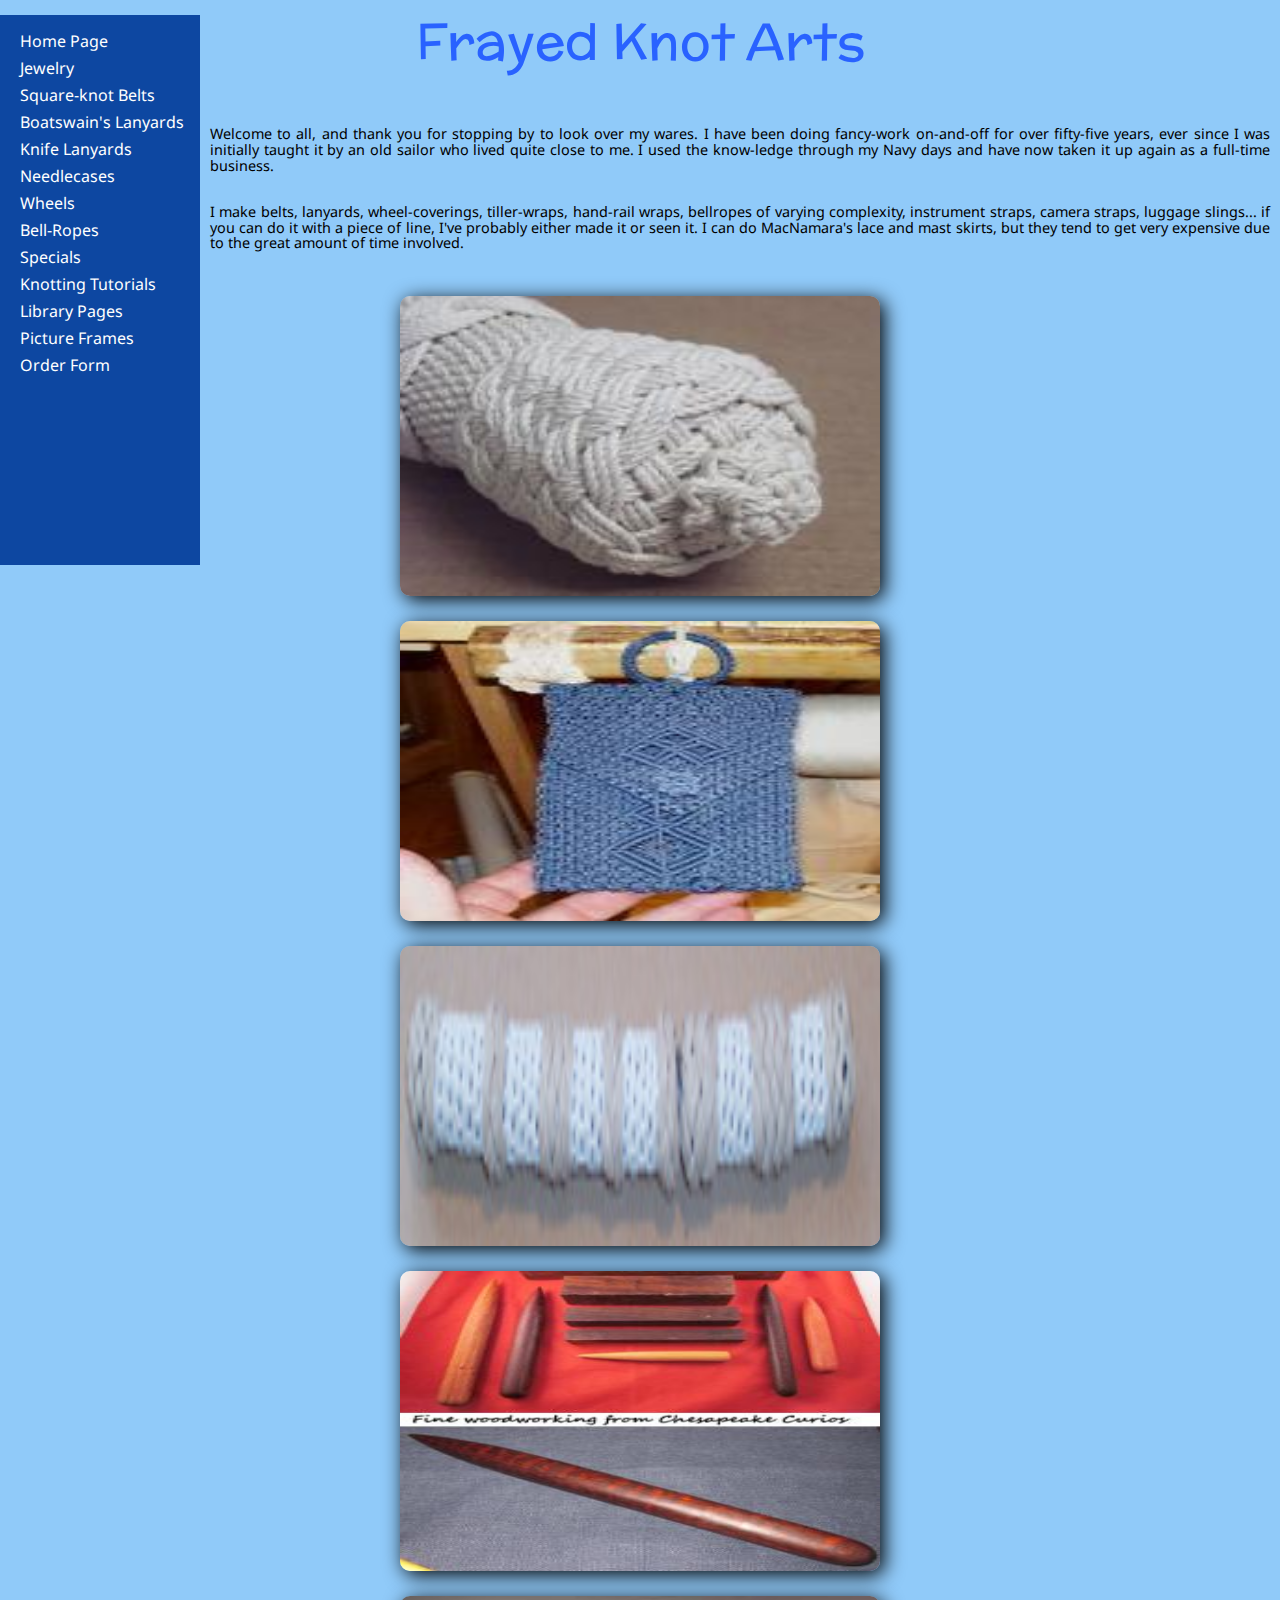
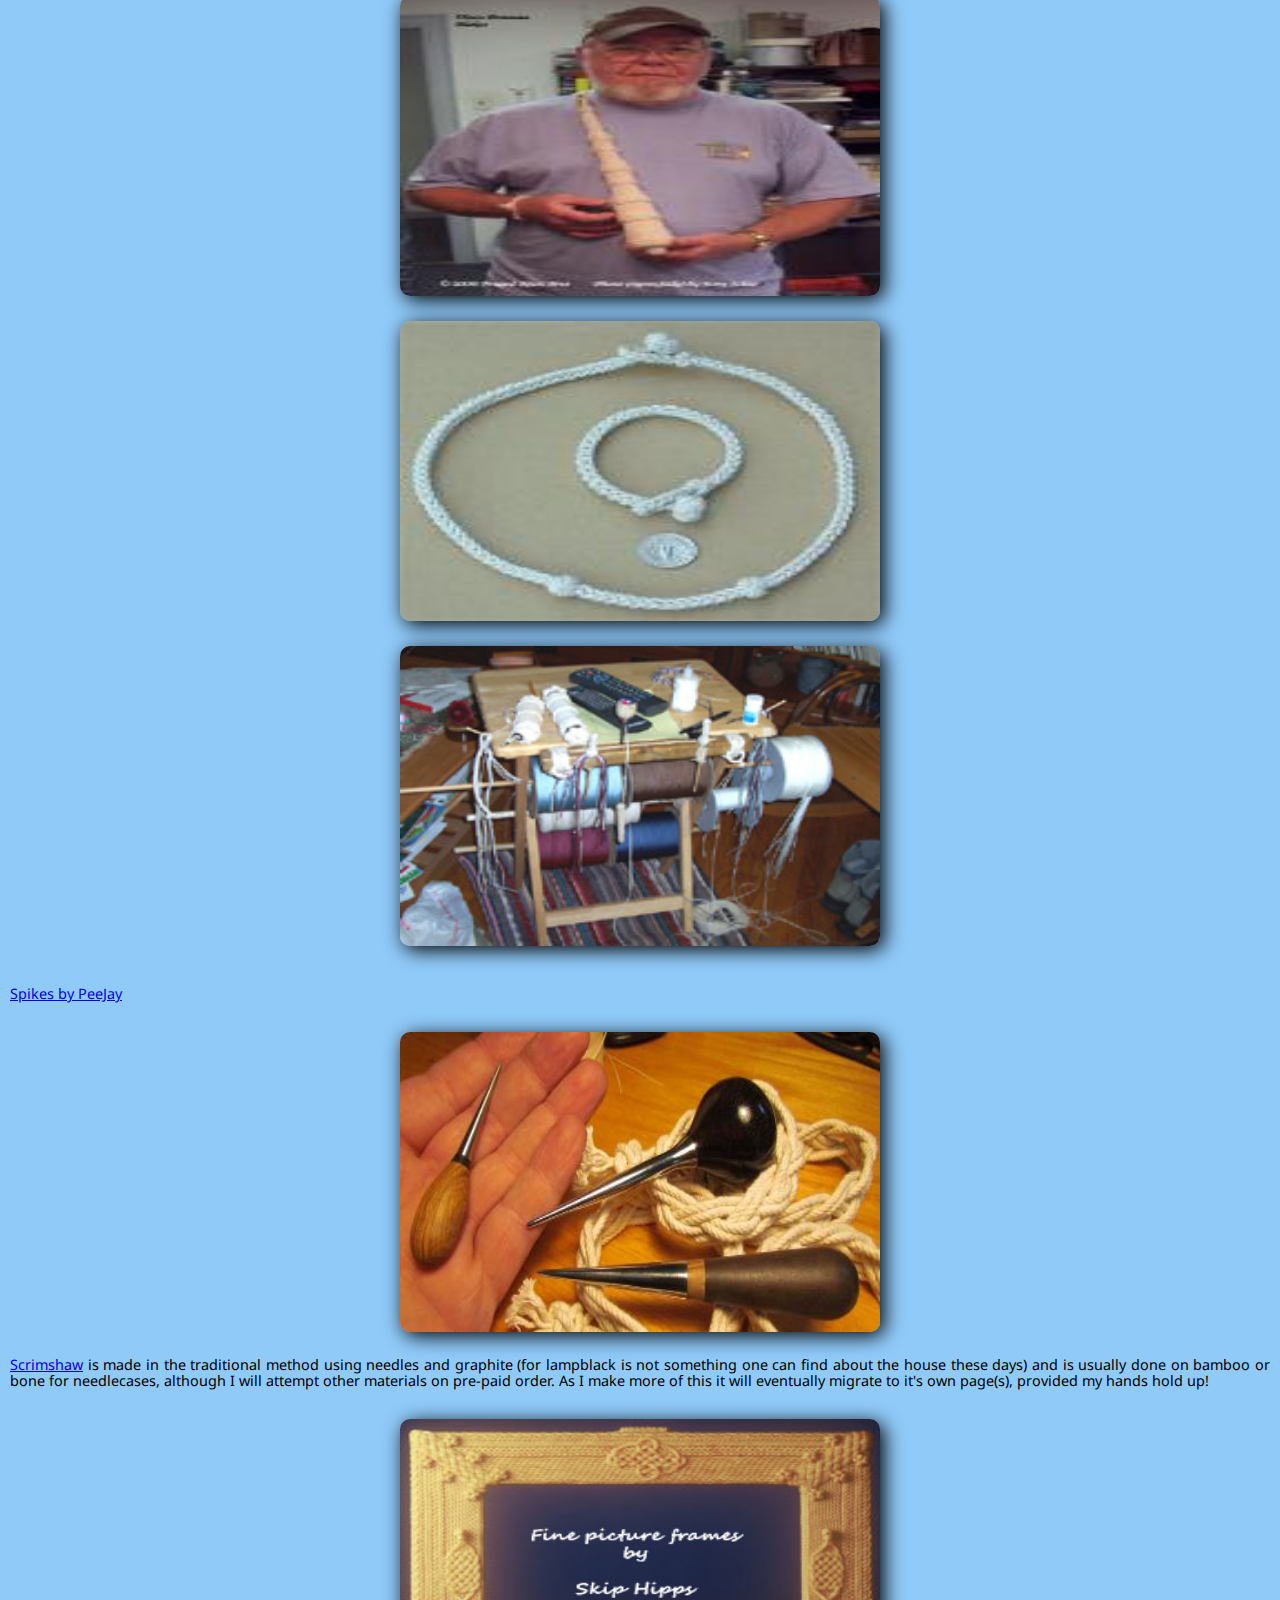
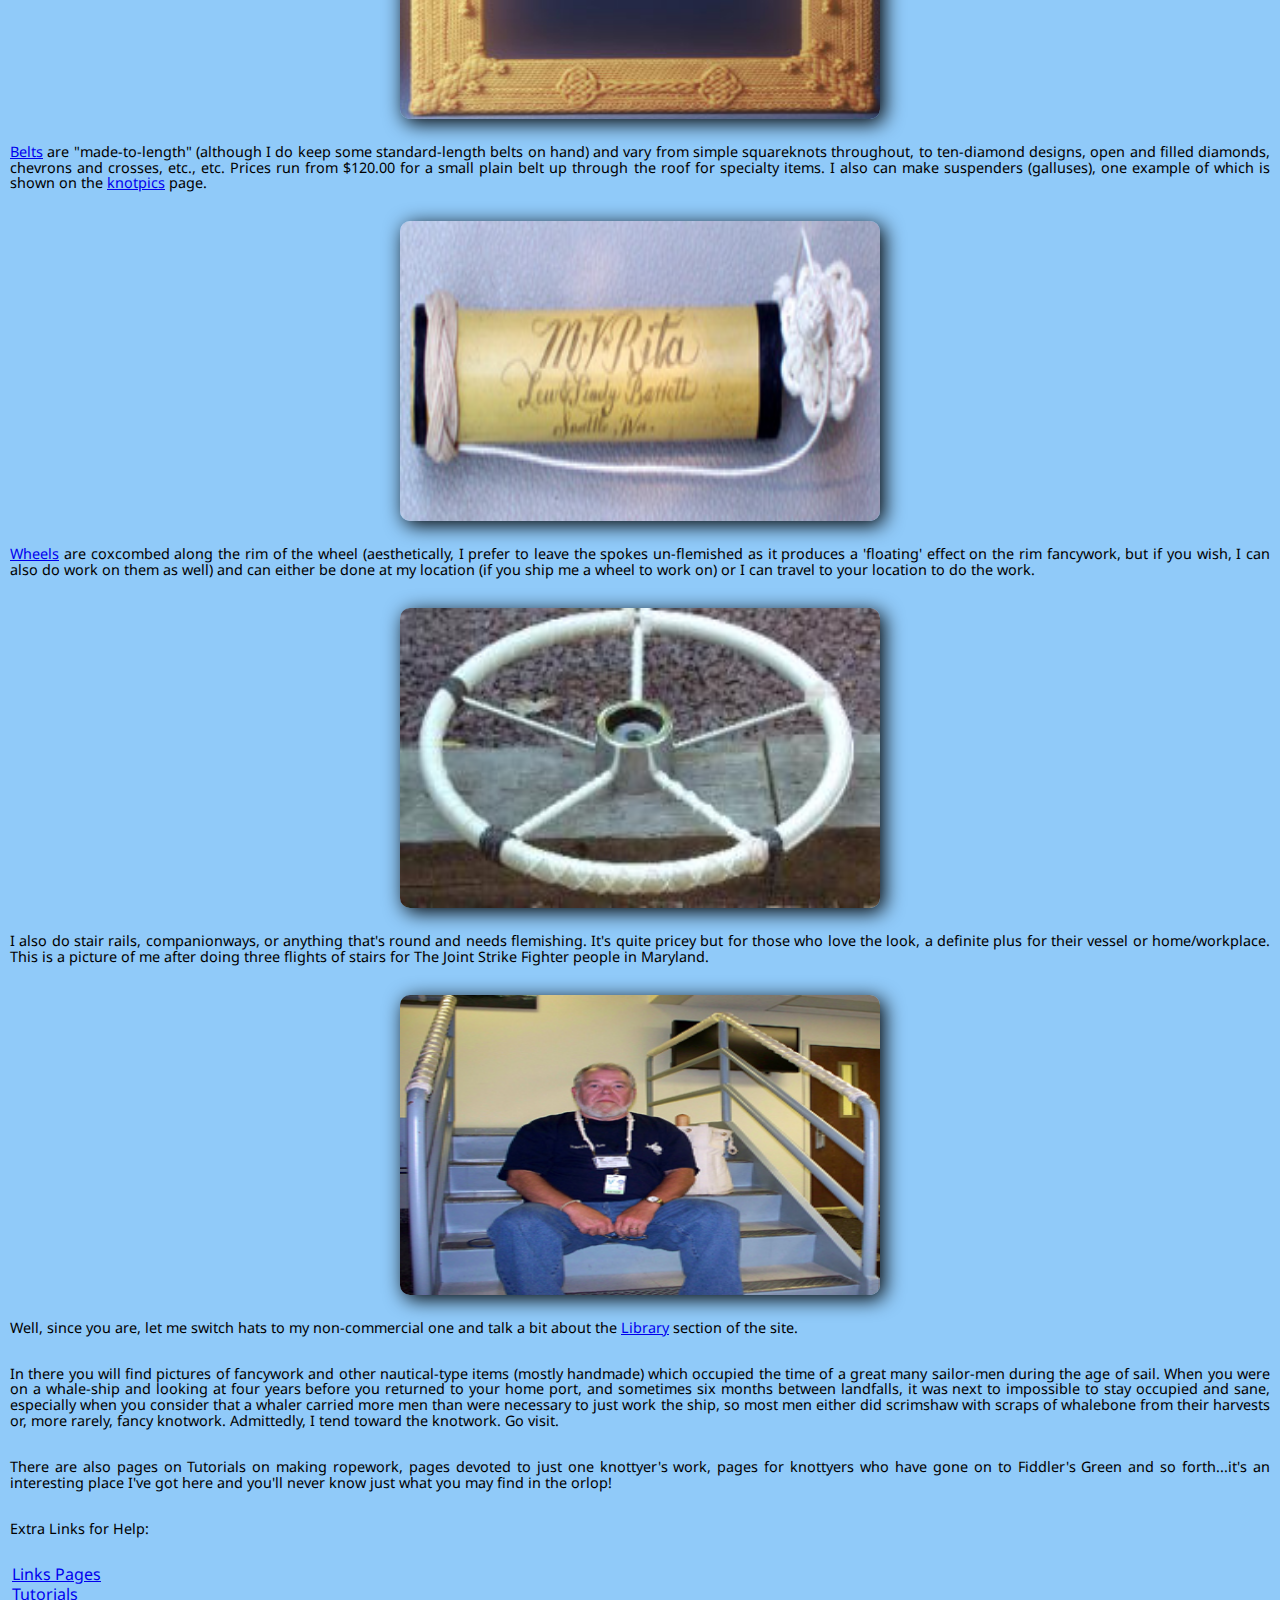
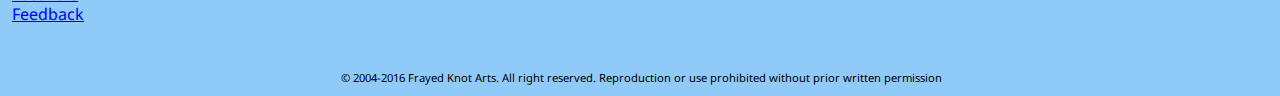
<file: index.html>
<!DOCTYPE html>
<html lang="en" class="hasjs">
<head>
  <title>Frayed Knots - Home Page</title>
  <meta charset="utf-8"/>
  <link rel= "icon" href="pics/logo.png">
  <link rel="stylesheet" media="screen" href="css/reset.css" />
  <link rel="stylesheet" media="screen" href="css/screen.css" />
  <link href="https://fonts.googleapis.com/css?family=McLaren&display=swap" rel="stylesheet">
  <link href="https://fonts.googleapis.com/css?family=Noto+Sans&display=swap" rel="stylesheet">  	
  <script src="js/script.js" async> </script>  
</head>
<body>
  <h1>Frayed Knot Arts</h1>
  <div id="sidenav" class="snav">
    <a href="javascript:void(0)" class="close" onclick="closeNav()">&times;</a>
    <a href="#">Home Page</a>		
   	<a href="jewelry.html">Jewelry</a>
    <a href="#">Square-knot Belts</a>	
    <a href="#">Boatswain's Lanyards</a>	
    <a href="#">Knife Lanyards</a>	
    <a href="#">Needlecases</a>	
    <a href="#">Wheels</a>	
    <a href="#">Bell-Ropes</a>
    <a href="#">Specials</a>
    <a href="#">Knotting Tutorials</a>
    <a href="#">Library Pages</a>
    <a href="#">Picture Frames</a>
    <a href="form.html">Order Form</a>		
  </div>
  <span onclick="openNav()">&#9776; Menu</span> 
  <p class="marg">Welcome to all, and thank you for stopping by to look over
     my wares. I have been doing fancy-work on-and-off for
     over fifty-five years, ever since I was initially taught it by an
     old sailor who lived quite close to me. I used the know-ledge
     through my Navy days and have now taken it up again
     as a full-time business.
  </p> 
  <p class="desktop_size">I make belts, lanyards, wheel-coverings, tiller-wraps, hand-rail wraps, bellropes
     of varying complexity, instrument straps, camera straps, luggage slings...
     if you can do it with a piece of line, I've probably either made it or seen it.  I
     can do MacNamara's lace and mast skirts, but they tend to get very
     expensive due to the great amount of time involved.
  </p>
  <div class="row">
    <div class="column">  
      <img class="desktop_img" src="pics/knot1.jpg" alt="knot picture 1">
      <img src="pics/knot2.jpg" alt="knot picture 2">  
      <img src="pics/knot3.jpg" alt="knot picture 3">
      <img src="pics/knot4.jpg" alt="knot picture 4">  
      <img src="pics/knot5.jpg" alt="knot picture 5">
      <img src="pics/knot6.jpg" alt="knot picture 6">  
      <img src="pics/knot7.jpg" alt="knot picture 7">
    </div>
  </div>
  <p><a href="http://www.frayedknotarts.com/PeeJayTools/pjspikes.html">Spikes by PeeJay</a></p>	
  <a href="http://www.frayedknotarts.com/PeeJayTools/pjspikes.html">  
    <img src="pics/spike.jpg" alt="Spikes">
  </a> 
  <p><a href="http://www.frayedknotarts.com/needlecase.html">Scrimshaw</a> is made in the traditional method using needles and graphite
     <em>(for lampblack is not something one can find about the house these days)</em>
     and is usually done on bamboo or bone for needlecases, although I will
     attempt other materials on pre-paid order. As I make
     more of this it will eventually migrate to it's own page(s), provided my
     hands hold up!
  </p>
  <a href="http://www.frayedknotarts.com/skiphipps.html">	
    <img src="pics/scrimshaw.jpg" alt="scrimshaw picture">
  </a>   
  <p><a href="http://www.frayedknotarts.com/belts.html">Belts</a> are "made-to-length" (although I do keep some standard-length
     belts on hand) and vary from simple squareknots throughout, to
     ten-diamond designs, open and filled diamonds, chevrons and crosses,
     etc., etc. Prices run from $120.00  for a small plain belt up through the
     roof for specialty items. I also can make suspenders (galluses), one
     example of which is shown on the <a href="http://www.frayedknotarts.com/knots/knotpics.html">knotpics</a> page.  
  </p>
  <a href="http://www.frayedknotarts.com/needlecase.html">
    <img src="pics/belt.jpg" alt="belt knot picture">	
  </a> 
  <p><a href="http://www.frayedknotarts.com/wheel.html">Wheels</a> are coxcombed along the rim of the wheel
     (aesthetically, I prefer to leave the spokes un-flemished
     as it produces a 'floating' effect on the rim fancywork,
     but if you wish, I can also do work on them as well) and
     can either be done at my location (if you ship me a wheel
     to work on) or I can travel to your location to do the work. 
  </p>
  <a href="http://www.frayedknotarts.com/Wheel1.html">    
    <img src="pics/wheel.jpg" alt="belt knot picture">	
  </a>
  <p>I also do stair rails, companionways, or anything that's round and
     needs flemishing. It's quite pricey but for those who love the
     look, a definite plus for their vessel or home/workplace.
     This is a picture of me after doing three flights of stairs for
     The Joint Strike Fighter people in Maryland.
  </p>  
  <a href="http://www.frayedknotarts.com/pax.html">
    <img src="pics/him.jpg" alt="person">
  </a>  
  <p>Well, since you are, let me switch hats to my non-commercial one and talk a bit about the <a href="http://www.frayedknotarts.com/library.html">Library</a> section of the site.</p>
  <p>In there you will find pictures of fancywork and other nautical-type items (mostly handmade) which occupied the time of a great
     many sailor-men during the age of sail. When you were on a whale-ship and looking at four years before you returned to your
     home port, and sometimes six months between landfalls, it was next to impossible to stay occupied and sane, especially when you
     consider that a whaler carried more men than were necessary to just work the ship, so most men either did scrimshaw with scraps
     of whalebone from their harvests or, more rarely, fancy knotwork. Admittedly, I tend toward the knotwork. Go visit.</p>
  <p>There are also pages on Tutorials on making ropework, pages devoted to just one knottyer's work, pages for knottyers who have
     gone on to Fiddler's Green and so forth...it's an interesting place I've got here and you'll never know just what you may find in the orlop!	
  </p>
  <p>Extra Links for Help:</p> 
  <p>
    <div id="link_a">
      <a href="http://www.frayedknotarts.com/links.html">Links Pages</a>
    </div> 
    <div id="link_b"> 
      <a href="http://www.frayedknotarts.com/tutor1.html">Tutorials</a>
    </div> 
    <div id="link_c"> 
      <a href="http://www.frayedknotarts.com/email.html">Feedback</a>
    </div>
  </p>	
  <footer>&#169; 2004-2016 Frayed Knot Arts. All right reserved. Reproduction or use prohibited without prior written permission</footer> 
</body>
</html>
</file>
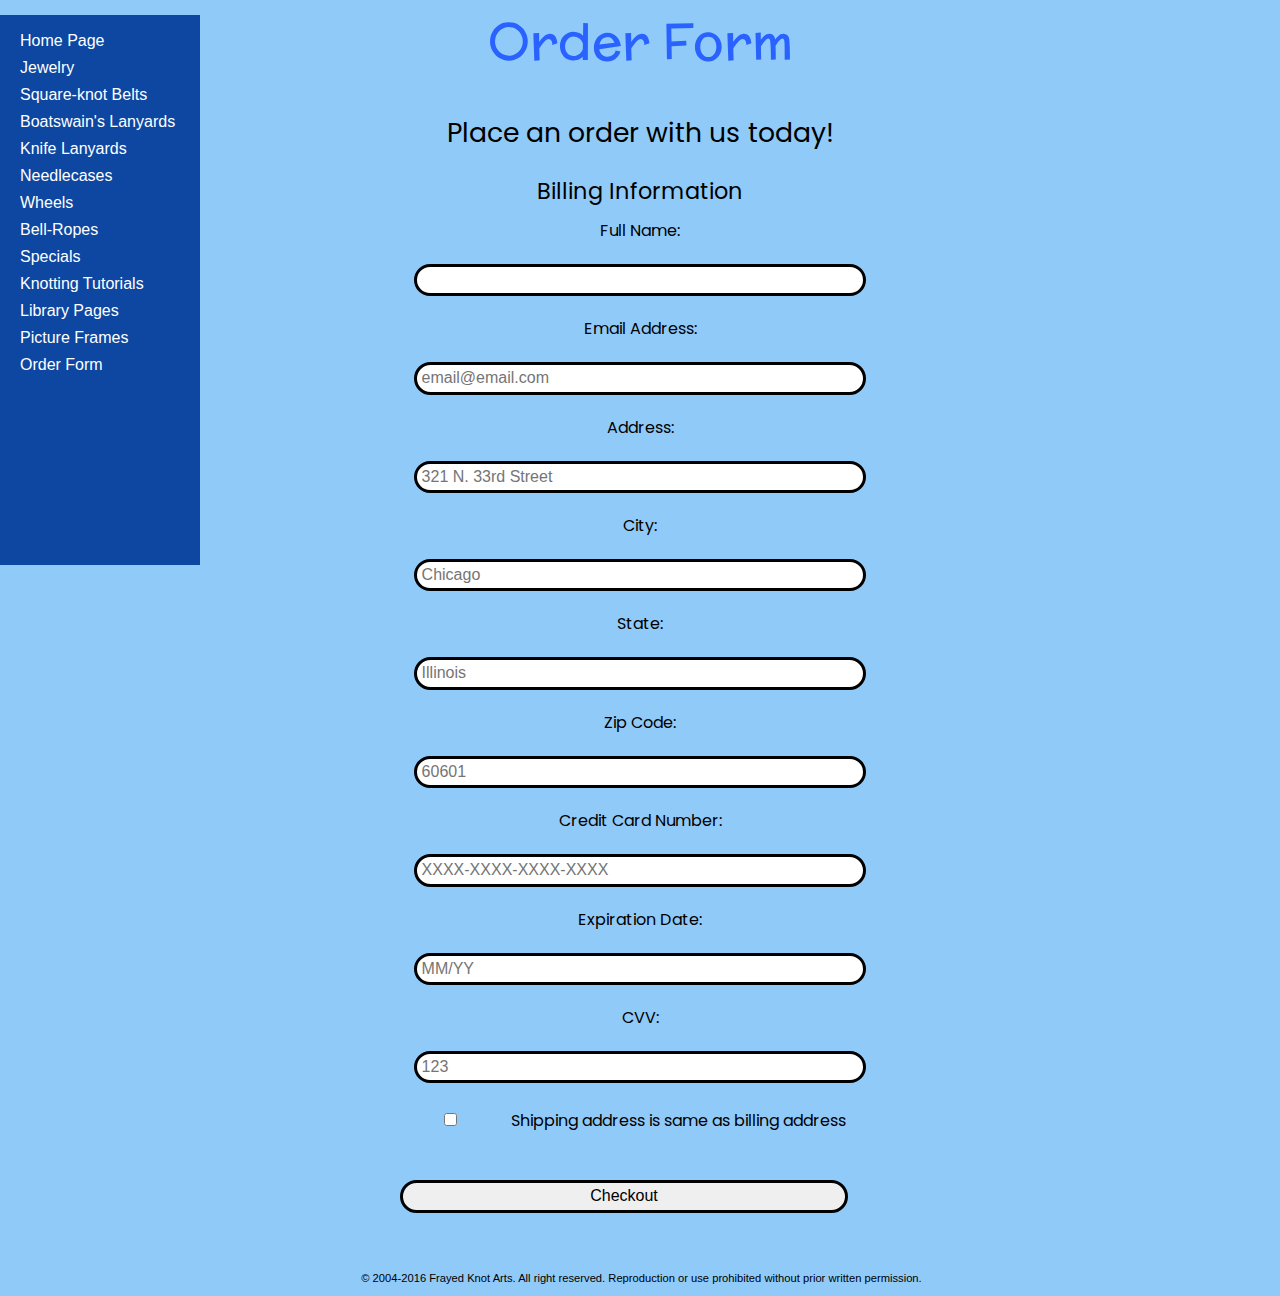
<file: form.html>
<!DOCTYPE html>
<html lang="en" class="hasjs">
<head>
  <title>Order Form - Frayed Knots</title>
  <meta charset="utf-8"/>
  <link rel= "icon" href="pics/logo.png">
  <link rel="stylesheet" media="screen" href="css/reset.css" />
  <link rel="stylesheet" media="screen" href="css/screen.css" />
  <link href="https://fonts.googleapis.com/css?family=McLaren&display=swap" rel="stylesheet">
  <link href="https://fonts.googleapis.com/css?family=Poppins&display=swap" rel="stylesheet">
  <script src="js/script.js" async> </script>  
</head>
<body>
  <h1 id="ordertitle"> Order Form </h1>
  <div id="sidenav" class="snav">
    <a href="javascript:void(0)" class="close" onclick="closeNav()">&times;</a>
    <a href="index.html">Home Page</a>		
   	<a href="jewelry.html">Jewelry</a>
    <a href="#">Square-knot Belts</a>	
    <a href="#">Boatswain's Lanyards</a>	
    <a href="#">Knife Lanyards</a>	
    <a href="#">Needlecases</a>	
    <a href="#">Wheels</a>	
    <a href="#">Bell-Ropes</a>
    <a href="#">Specials</a>
    <a href="#">Knotting Tutorials</a>
    <a href="#">Library Pages</a>
    <a href="#">Picture Frames</a>
    <a href="#">Order Form</a>		
  </div>
  <span onclick="openNav()">&#9776; Menu</span> 
  <h2> Place an order with us today! </h2>
  <form method="get" autocomplete="on" action="#null" name="form" onsubmit="return validateForm()">
    <div id="formbody">
	  <fieldset>
	  <h3> Billing Information </h3>
	    <div>
		  <label>Full Name:</label>
		</div>
		<div>
		  <input type="text" name="fullname">
		</div>
		<div>
		  <label>Email Address:</label>
		</div>
		<div>
		  <input type="text" name="email_field" placeholder="email@email.com">
		</div>
		<div>
		  <label>Address:</label>
		</div>
		<div>
		  <input type="text" name="address" placeholder="321 N. 33rd Street">
		</div>
		<div>
		  <label>City:</label>
		</div>
		<div>
		  <input type="text" name="city" placeholder="Chicago">
		</div>
		<div>
		  <label>State:</label>
		</div>
		<div>
		  <input type="text" name="state" placeholder="Illinois">
		</div>
		<div>
		  <label>Zip Code:</label>
		</div>
		<div>
		  <input type="text" name="zip_field" placeholder="60601">
		</div>
		<div>
		  <label>Credit Card Number:</label>
		</div>
		<div>
		  <input type="text" name="cardnumber_field" placeholder="XXXX-XXXX-XXXX-XXXX">
		</div>
		<div>
		  <label>Expiration Date:</label>
		</div>
		<div>
		  <input type="text" name="exp_field" placeholder="MM/YY">
		</div>
		<div>
		  <label>CVV:</label>
		</div>
		<div>
		  <input type="text" name="cvv_field" placeholder="123">
		</div>
		<input type="checkbox" id="shipping" name="shipping"/>
        <label for="shipping" id="shipping2">Shipping address is same as billing address</label>
	  </fieldset>
	</div>
	<div>
	  <input id="button" type="submit" value="Checkout" onclick="AlertPage()">
	</div>
  </form>
  <footer> © 2004-2016 Frayed Knot Arts. All right reserved. Reproduction or use prohibited without prior written permission. </footer>
</body>
</html>
</file>
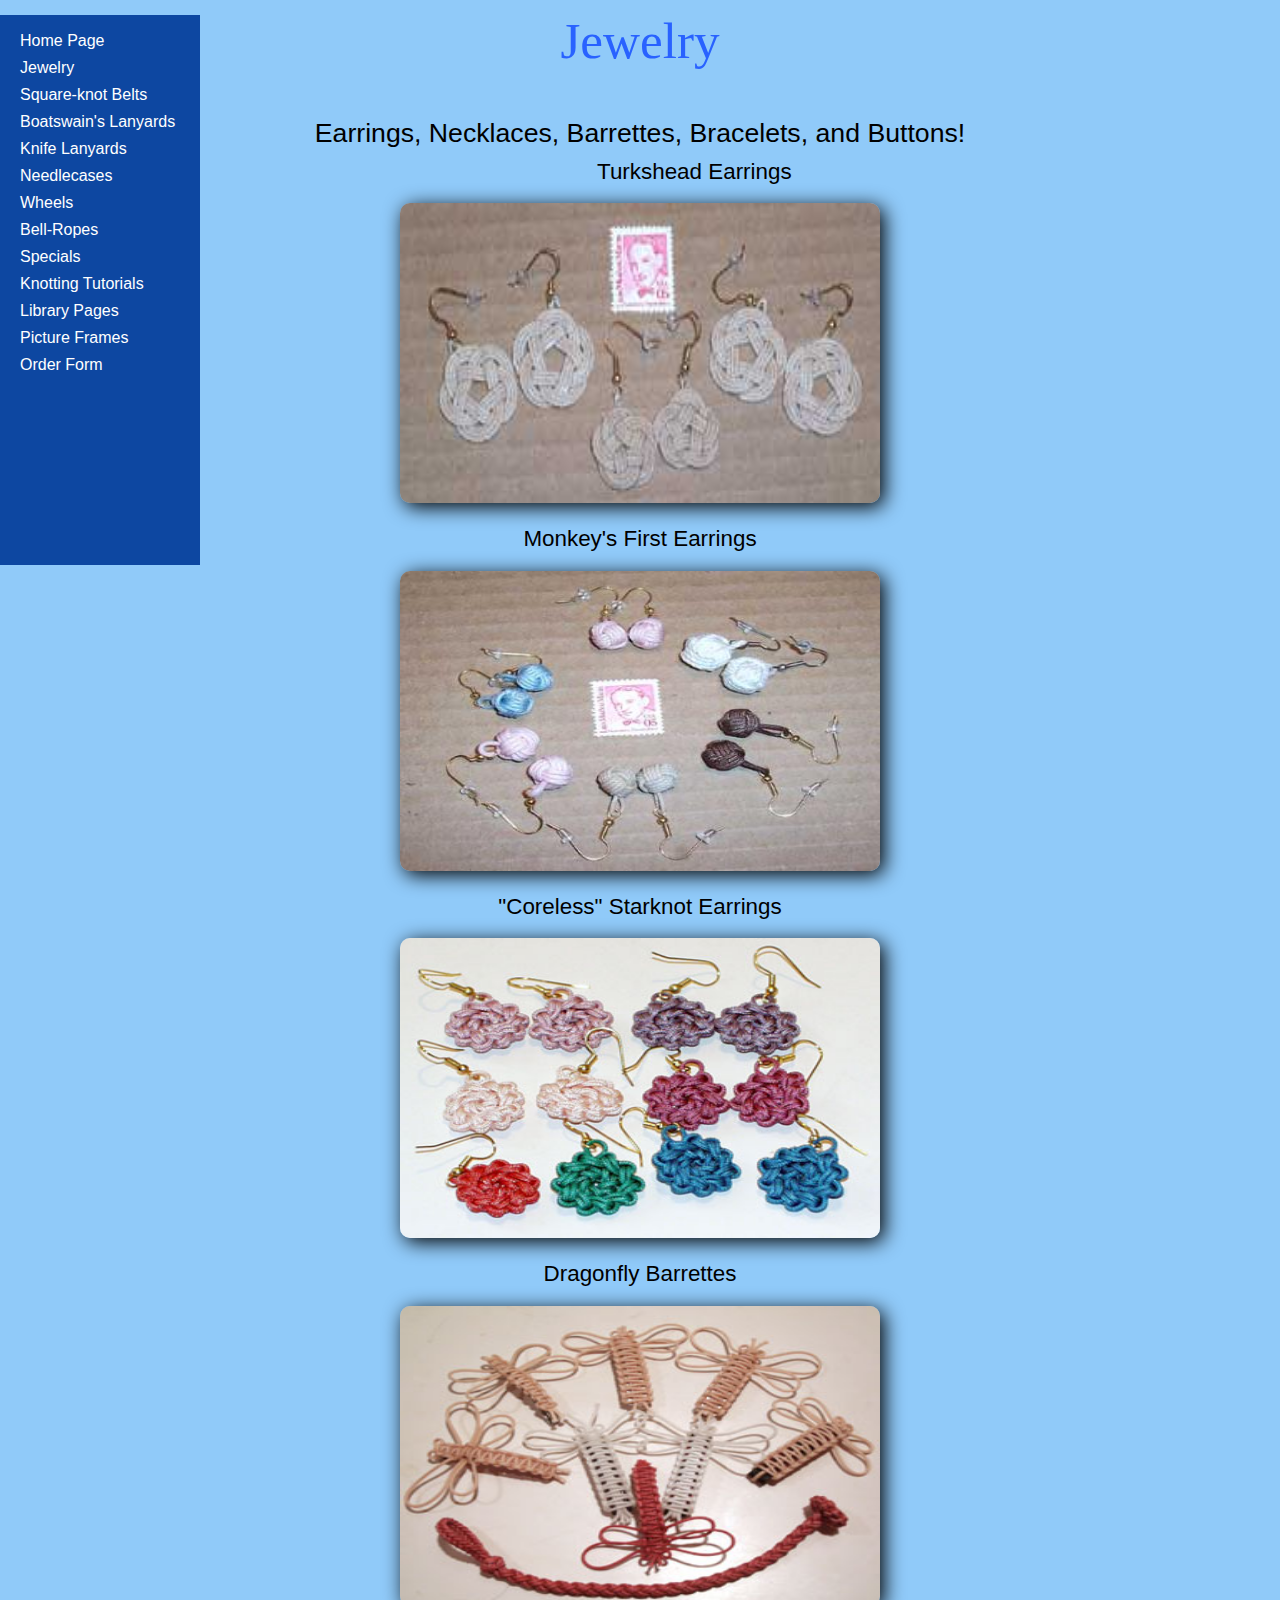
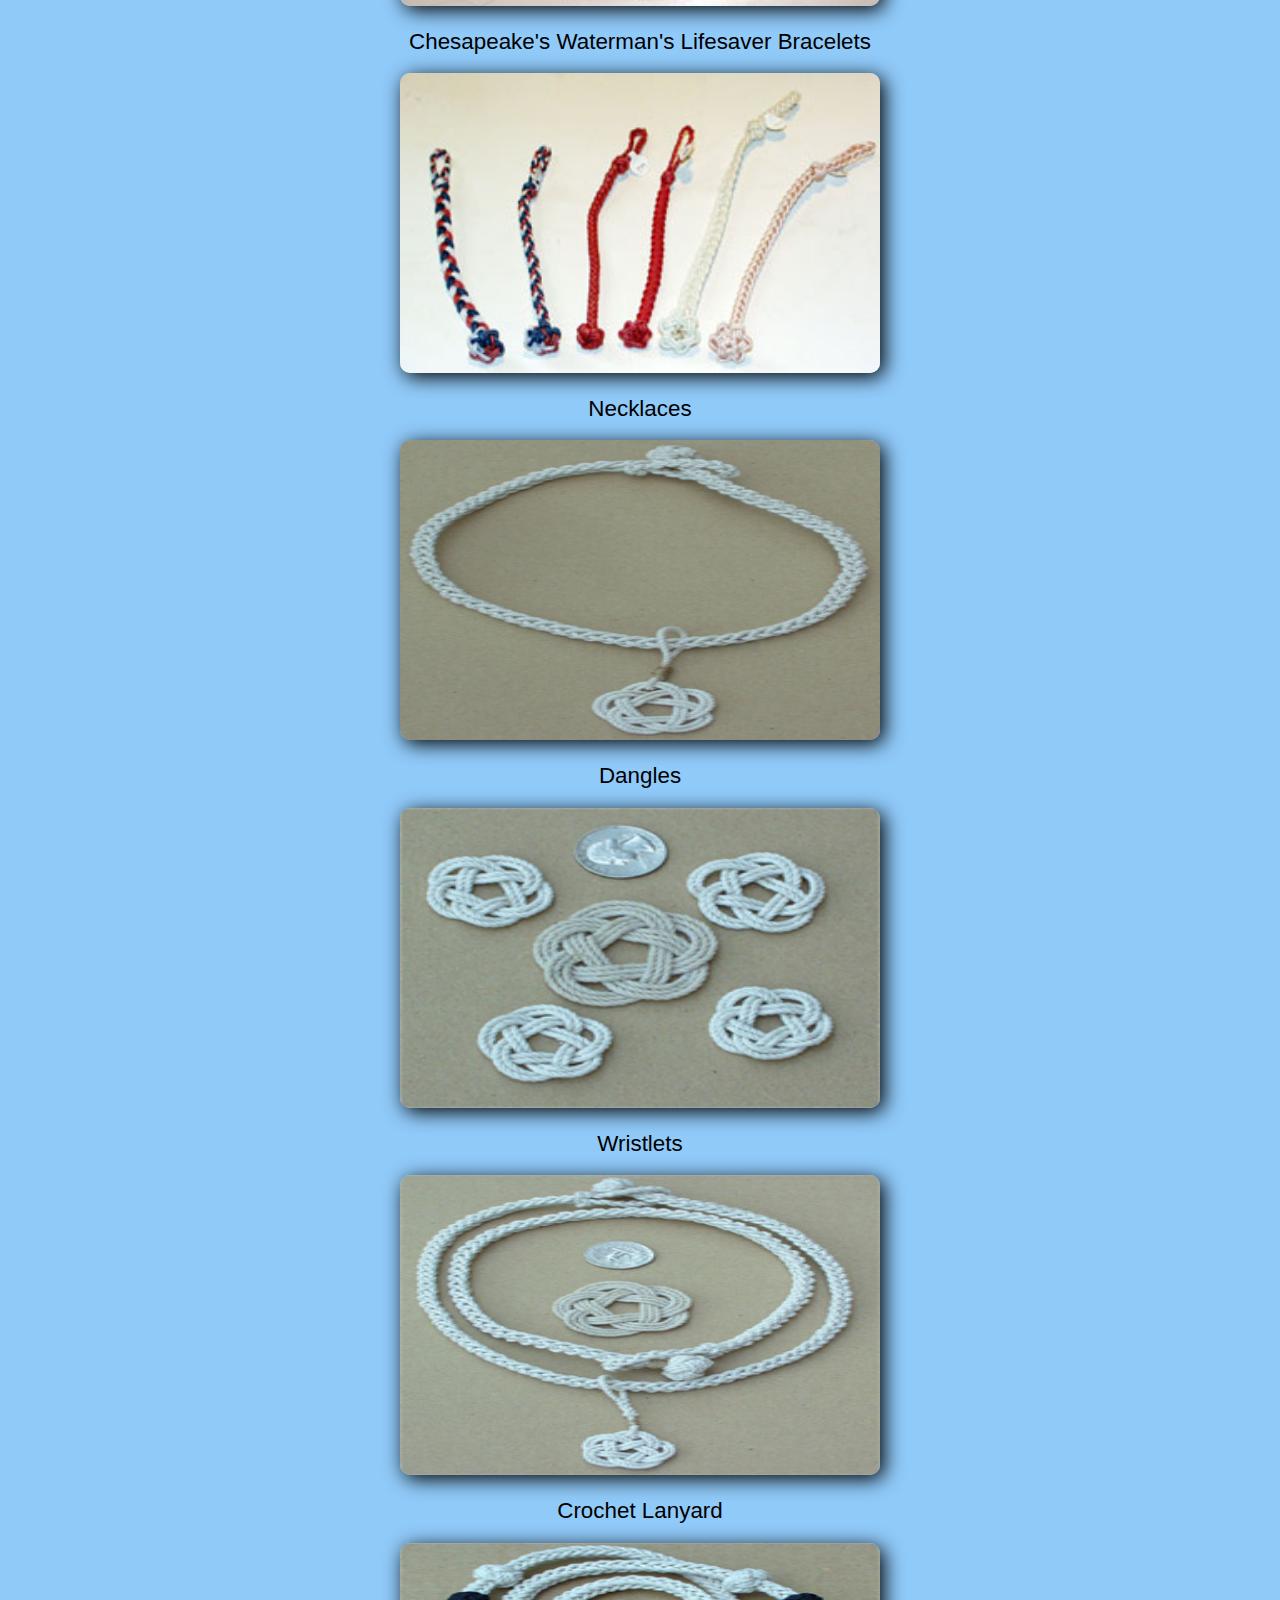
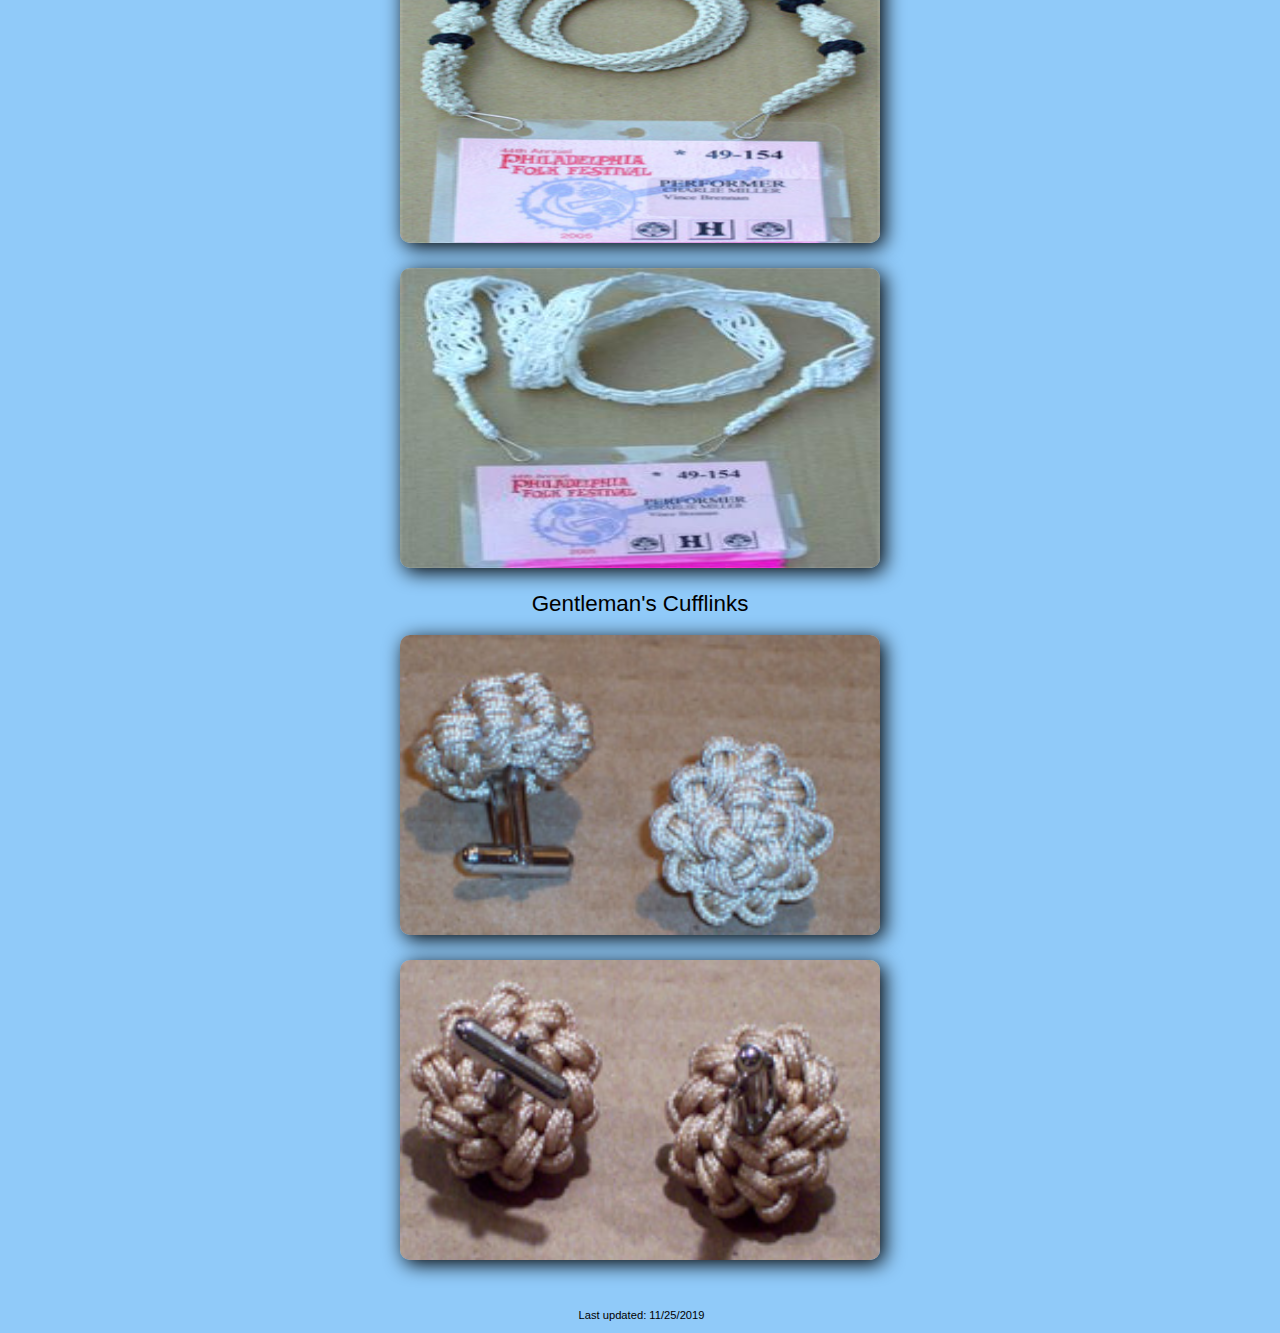
<file: jewelry.html>
<!DOCTYPE html>
<html lang="en" class="hasjs">
<head>
  <title>Jewelry - Frayed Knots</title>
  <meta charset="utf-8"/>
  <link rel= "icon" href="pics/logo.png">
  <link rel="stylesheet" media="screen" href="css/reset.css" />
  <link rel="stylesheet" media="screen" href="css/screen.css" />
  <script src="js/script.js" async> </script>  
</head>
<body>
  <h1> Jewelry </h1>
  <h2> Earrings, Necklaces, Barrettes, Bracelets, and Buttons! </h2>
   <div id="sidenav" class="snav">
    <a href="javascript:void(0)" class="close" onclick="closeNav()">&times;</a>
    <a href="index.html">Home Page</a>		
   	<a href="#">Jewelry</a>
    <a href="#">Square-knot Belts</a>	
    <a href="#">Boatswain's Lanyards</a>	
    <a href="#">Knife Lanyards</a>	
    <a href="#">Needlecases</a>	
    <a href="#">Wheels</a>	
    <a href="#">Bell-Ropes</a>
    <a href="#">Specials</a>
    <a href="#">Knotting Tutorials</a>
    <a href="#">Library Pages</a>
    <a href="#">Picture Frames</a>
    <a href="form.html">Order Form</a>		
  </div>
  <span onclick="openNav()">&#9776; Menu</span> 
  <h3> Turkshead Earrings </h3>
	<div>
           <img src= "pics/turkshead1.jpg" alt="turkshead1" title="Turkshead1"/>
    </div>
  <h3> Monkey's First Earrings </h3>
	<div>
      <img src= "pics/monkeys.jpg" alt="monkeys" title="Monkeys"/>        
    </div>
  <h3> "Coreless" Starknot Earrings </h3>
	<div>
      <img src= "pics/coreless.jpg" alt="coreless" title="Coreless"/>        
    </div>
  <h3> Dragonfly Barrettes </h3>
	<div>
      <img src= "pics/dragonflies.jpg" alt="dragonflies" title="Dragonflies"/>        
    </div>
  <h3> Chesapeake's Waterman's Lifesaver Bracelets </h3>
	<div>
      <img src= "pics/chesapeake.jpg" alt="chesapeake" title="Chesapeake"/>        
    </div>
  <h3> Necklaces </h3>
	<div>
      <img src= "pics/necklace.jpg" alt="necklace" title="Necklace"/>        
    </div>
  <h3> Dangles </h3>
	<div>
      <img src= "pics/dangles.jpg" alt="dangles" title="Dangles"/>        
    </div>
  <h3> Wristlets </h3>
	<div>
      <img src= "pics/wristlets.jpg" alt="wristlets" title="Wristlets"/>        
    </div>
  <h3> Crochet Lanyard </h3>
	<div>
      <img src= "pics/lanyard1.jpg" alt="lanyard1" title="Lanyard1"/>    
	  <img src= "pics/lanyard2.jpg" alt="lanyard2" title="Lanyard2"/>   
    </div>
  <h3> Gentleman's Cufflinks </h3>
	<div>
      <img src= "pics/cufflink1.jpg" alt="cufflink1" title="Cufflink1"/>    
      <img src= "pics/cufflink2.jpg" alt="cufflink2" title="Cufflink2"/>   
    </div>
  
  <footer>Last updated: 11/25/2019 </footer>
</body>
</html>
</file>
<file: css/screen.css>
/* Mobile First */
/* color scheme: https://material.io/design/color/the-color-system.html#tools-for-picking-colors */
body {
  background-color: #90CAF9;
}
h1 { /* Golden Section Modular Scale */
  font-family: 'McLaren', cursive, Verdana; 
  text-align: center; 
  font-size: 4.4em; 
  color: #2962FF;   
  margin-top: 15px;  
} 

.snav {
  height: 100%;
  width: 0;
  position: absolute;
  top: 0;
  left: 0;
  background-color: #0D47A1;
  overflow-x: hidden;
  transition: 0.5s;
  padding-top: 10px;
  text-align: left;
}

.snav a {
  padding: 10px 7px 7px 30px;
  text-decoration: none;
  font-family: 'Noto Sans', sans-serif, Verdana;  	
  font-size: 1.6em;
  color: white;
  display: block;
  transition: 0.3s;
}

.snav a:hover {
  color: #818181;
}

.snav .close {
  position: absolute;
  top: 0;
  right: 25px;
  font-size: 45px;
  margin-left: 50px;
}

span {
  margin-top: 30px;
  margin-left: 12px;  
  font-size: 2.2em;
  font-family: 'Noto Sans', sans-serif, Verdana;  	
  color: #0D47A1;	
  cursor: pointer;
  float: left;
}

img {
  width: 400px;
  height: 280px;	
  display: block;
  margin-left: auto;
  margin-right: auto;
  border-radius: 10px;
  box-shadow: 4px 4px 20px black;
  margin-bottom: 25px;  
}

.column {
  padding: 0 4px;
}

.column img {
  margin-top: 8px;
  vertical-align: middle;
}

.marg {
  margin-right: 12px;  
  margin-left: 12px;	
  margin-top: 100px;
  margin-bottom: 30px;
  font-size: 1.3em;
  color: black;
  text-align: justify;
  line-height: 1.1;	
  font-family: 'Noto Sans', sans-serif, Verdana;
} 

p {
  margin-right: 12px; 
  margin-left: 12px; 	
  margin-bottom: 30px;
  margin-top: 8px;    
  font-size: 1.3em;
  color: black;
  text-align: justify;
  line-height: 1.1;    
  font-family: 'Noto Sans', sans-serif, Verdana;
}

p a:hover {
  color: #2962FF;	
}

footer {
  font-size: 0.6em; 
  text-align: center;	
  margin-bottom: 12px;
  margin: 50px 12px 12px 15px;
  font-family: 'Noto Sans', sans-serif, Verdana;
}

#link_a {
  font-family: 'Noto Sans', sans-serif, Verdana;     	
  font-size: 1em;
  margin: 0px 12px 4px 12px;
  cursor: pointer;
}

#link_b {
  font-family: 'Noto Sans', sans-serif, Verdana;     	
  font-size: 1em;
  margin: 0px 12px 4px 12px;
  cursor: pointer;
}

#link_c {
  font-family: 'Noto Sans', sans-serif, Verdana;     	
  font-size: 1em;
  margin: 0px 12px 4px 12px;
  cursor: pointer;
}

h2{
  margin-top: 50px;
  margin-bottom: 10px;
  color: black;
  text-align: justify;
  padding: 4px;
  font-size: 1.667em;
  text-align: center;
  font-family: 'Poppins', sans-serif;
}

#ordertitle {
  font-family: 'McLaren', cursive;
}

#formbody{
  padding:4px;
  margin-bottom:20px;
  margin-top: 20px;
  text-align: center;
}
div {
  margin-bottom: 10px;
  margin-top: 15px;
}
label{
  font-size: 1em;
  text-align: center;
  font-family: 'Poppins', sans-serif;
}

h3 {
  font-size: 1.4em;
  text-align:center;
  margin-bottom:20px;
  font-family: 'Poppins', sans-serif;
}
input, #shipping, #button {
  display: inline-block;
  width: 60%;
  margin: 10px;
  padding: 8px 10px;
  border: solid #000000;
  border-radius: 30px 30px 30px 30px;
  font-size: 1em;
}
#button {
  margin-left:250px;
}

#shipping, #shipping2 {
  width: 5%;
  line-height: 1.66em;
}

/*Tablet size Media query*/
@media only screen and (min-width: 768px) {

h1 { /* Golden Section Modular Scale */
  font-family: 'McLaren', cursive, Verdana; 
  text-align: center; 
  font-size: 3.6em; 
  color: #2962FF;   
  margin-top: 15px;  
} 

.snav {
  height: 100%;
  width: 0;
  position: absolute;
  top: 0;
  left: 0;
  background-color: #0D47A1;
  overflow-x: hidden;
  transition: 0.5s;
  padding-top: 10px;
  text-align: left;
}

.snav a {
  padding: 12px 7px 7px 30px;
  text-decoration: none;
  font-family: 'Noto Sans', sans-serif, Verdana;  	
  font-size: 1.5em;
  color: white;
  display: block;
  transition: 0.3s;
}

.snav a:hover {
  color: #818181;
}

.snav .close {
  position: absolute;
  top: 0;
  right: 25px;
  font-size: 45px;
  margin-left: 50px;
}

span {
  margin-top: 22px;
  margin-left: 10px;  
  font-size: 1.9em;
  font-family: 'Noto Sans', sans-serif, Verdana;  	
  color: #0D47A1;	
  cursor: pointer;
  float: left;
}

img {
  width: 500px;
  height: 320px;	
  display: block;
  margin-left: auto;
  margin-right: auto;
  border-radius: 10px;
  box-shadow: 4px 4px 20px black;
  margin-bottom: 25px;  
}

.column {
  padding: 0 4px;
}

.column img {
  margin-top: 8px;
  vertical-align: middle;
}

.marg {
  margin-right: 10px;  
  margin-left: 10px;	
  margin-top: 70px;
  margin-bottom: 30px;
  font-size: 1.1em;
  color: black;
  text-align: justify;
  line-height: 1.1;	
  font-family: 'Noto Sans', sans-serif, Verdana;
} 

p {
  margin-right: 10px; 
  margin-left: 10px; 	
  margin-bottom: 30px;
  margin-top: 6px;    
  font-size: 1.1em;
  color: black;
  text-align: justify;
  line-height: 1.1; 
  font-family: 'Noto Sans', sans-serif, Verdana;  	
}

p a:hover {
  color: #2962FF;	
}

footer {
  font-size: 0.7em; 
  text-align: center;	
  margin-bottom: 12px;
  margin: 50px 12px 12px 15px;
  font-family: 'Noto Sans', sans-serif, Verdana;
}

#link_a {
  font-family: 'Noto Sans', sans-serif, Verdana;     	
  font-size: 1em;
  margin: 4px 12px 4px 12px;
  cursor: pointer;
}

#link_b {
  font-family: 'Noto Sans', sans-serif, Verdana;     	
  font-size: 1em;
  margin: 4px 12px 4px 12px;
  cursor: pointer;
}

#link_c {
  font-family: 'Noto Sans', sans-serif, Verdana;     	
  font-size: 1em;
  margin: 4px 12px 4px 12px;
  cursor: pointer;
}

h2{
  margin-top: 50px;
  margin-bottom: 10px;
  color: black;
  text-align: justify;
  padding: 4px;
  font-size: 1.667em;
  text-align: center;
  font-family: 'Poppins', sans-serif;
}

#ordertitle {
  font-family: 'McLaren', cursive;
}

#formbody{
  padding:4px;
  margin-bottom:20px;
  margin-top: 20px;
  text-align: center;
}
div {
  margin-bottom: 10px;
  margin-top: 15px;
}
label{
  font-size: 1em;
  text-align: center;
  font-family: 'Poppins', sans-serif;
}

h3 {
  font-size: 1.4em;
  text-align:center;
  margin-bottom:20px;
  font-family: 'Poppins', sans-serif;
}
input, #shipping, #button {
  display: inline-block;
  width: 60%;
  margin: 10px;
  padding: 8px 10px;
  border: solid #000000;
  border-radius: 30px 30px 30px 30px;
  font-size: 1em;
}
#button {
  margin-left:180px;
}

#shipping, #shipping2 {
  width: 5%;
  line-height: 1.66em;
}
footer {
	font-size: .7em;
	text-align: center;
)
}

/*Desktop size Media query*/
@media only screen and (min-width: 992px) {

h1 { /* Golden Section Modular Scale */
  font-family: 'McLaren', cursive, Verdana; 
  text-align: center; 
  font-size: 3.2em; 
  color: #2962FF;   
  margin-top: 15px;  
} 

.snav {
  height: 60%;
  width: 200px;
  position: absolute;
  top: 0;
  left: 0;
  background-color: #0D47A1;
  overflow-x: visible;
  text-align: left; 
  float: left;	
}

.snav a {
  padding: 8px 3px 3px 20px;
  text-decoration: none;
  font-family: 'Noto Sans', sans-serif, Verdana;  	
  font-size: 1em;
  color: white;
  display: block;
}

.snav a:hover {
  color: #818181;
}

.snav .close {
  position: absolute;
  top: 0;
  right: 25px;
  font-size: 45px;
  margin-left: 50px;
  visibility: hidden;
}

span {
  margin: 15px 10px 0px 10px;    
  font-size: 1.5em;
  font-family: 'Noto Sans', sans-serif, Verdana;  	
  color: #0D47A1;	
  cursor: pointer;
  float: left;
  visibility: hidden; 
}

img { 
  margin-top: 15px;   	
  width: 480px;
  height: 300px;	
  display: block;
  margin-left: auto;
  margin-right: auto;
  border-radius: 10px;
  box-shadow: 4px 4px 20px black;
  margin-bottom: 25px; 	
}

.column {
  padding: 5px;
}

.column img {
  margin-top: 10px;
  vertical-align: middle;
}

.marg {
  margin: 60px 10px 30px 10px;   
  padding-left: 200px;	
  font-size: 0.9em;
  color: black;
  text-align: justify;
  line-height: 1.1;	  
  position: relative;
  font-family: 'Noto Sans', sans-serif, Verdana;
} 

.desktop_size {
  padding-left: 200px;    	
}

p {
  margin-right: 10px; 
  margin-left: 10px; 	
  margin-bottom: 30px;
  margin-top: 6px;    
  font-size: 0.9em;
  color: black;
  text-align: justify;
  line-height: 1.1;
  font-family: 'Noto Sans', sans-serif, Verdana;  	
}

p a:hover {
  color: #2962FF;	
}

footer {
  font-size: 0.7em; 
  text-align: center;	
  margin-bottom: 12px;
  margin: 50px 12px 12px 15px;
  font-family: 'Noto Sans', sans-serif, Verdana;
}

#link_a {
  font-family: 'Noto Sans', sans-serif, Verdana;     	
  font-size: 1em;
  margin: 4px 12px 4px 12px;
  cursor: pointer;
}

#link_b {
  font-family: 'Noto Sans', sans-serif, Verdana;     	
  font-size: 1em;
  margin: 4px 12px 4px 12px;
  cursor: pointer;
}

#link_c {
  font-family: 'Noto Sans', sans-serif, Verdana;     	
  font-size: 1em;
  margin: 4px 12px 4px 12px;
  cursor: pointer;
}

h2{
  margin-top: 50px;
  margin-bottom: 10px;
  color: black;
  text-align: justify;
  padding: 4px;
  font-size: 1.667em;
  text-align: center;
  font-family: 'Poppins', sans-serif;
}

#ordertitle {
  font-family: 'McLaren', cursive;
}

#formbody{
  padding:4px;
  margin-bottom:20px;
  margin-top: 20px;
  text-align: center;
}
div {
  margin-bottom: 10px;
  margin-top: 15px;
}
label{
  font-size: 1em;
  text-align: center;
  font-family: 'Poppins', sans-serif;
}

h3 {
  font-size: 1.4em;
  text-align:center;
  margin-bottom:20px;
  font-family: 'Poppins', sans-serif;
}
input, #shipping, #button {
  display: inline-block;
  width: 35%;
  margin: 10px;
  padding: 4px 5px;
  border: solid #000000;
  border-radius: 30px 30px 30px 30px;
  font-size: 1em;
}
#button {
  margin-left:400px;
}

#shipping, #shipping2 {
  width: 5%;
  line-height: 1.66em;
  margin-right: 25px;
}    	
}
</file>
